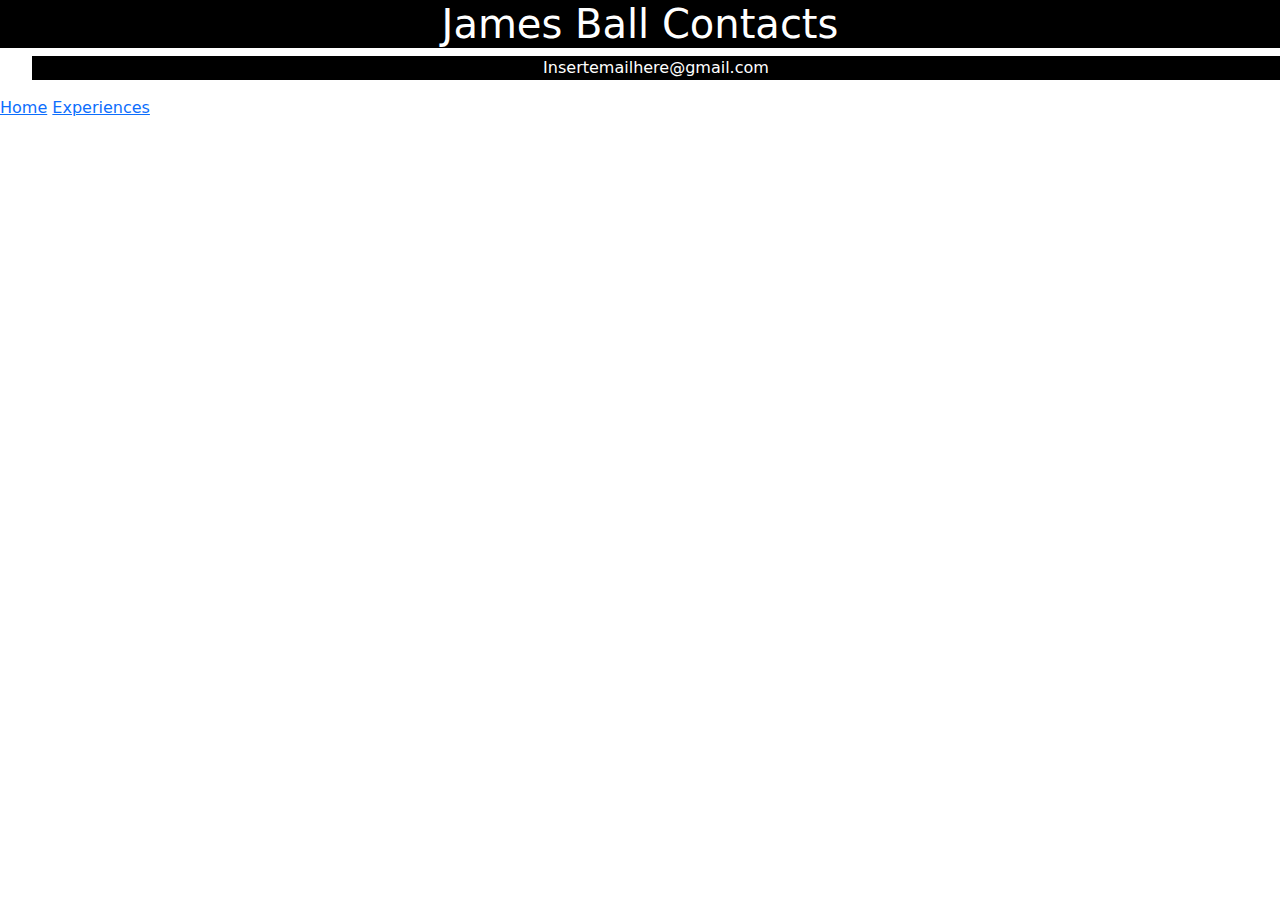
<file: Contacts.html>
<!doctype html>
<html lang="en">
  <head>
    <meta charset="utf-8">
    <meta name="viewport" content="width=device-width, initial-scale=1">
    <title>Bootstrap demo</title>
    <link href="https://cdn.jsdelivr.net/npm/bootstrap@5.3.3/dist/css/bootstrap.min.css" rel="stylesheet" integrity="sha384-QWTKZyjpPEjISv5WaRU9OFeRpok6YctnYmDr5pNlyT2bRjXh0JMhjY6hW+ALEwIH" crossorigin="anonymous">
  </head>

<body bgcolor="black">
  <link rel="stylesheet" type="text/css" href="stylesheet.css"/>

  <h1>James Ball Contacts</h1>
  <ul>
    <li>Insertemailhere@gmail.com</li>
  </ul>
  <a href="index.html">Home</a>
  <a href="Experiences.html">Experiences</a>
</html>
</file>
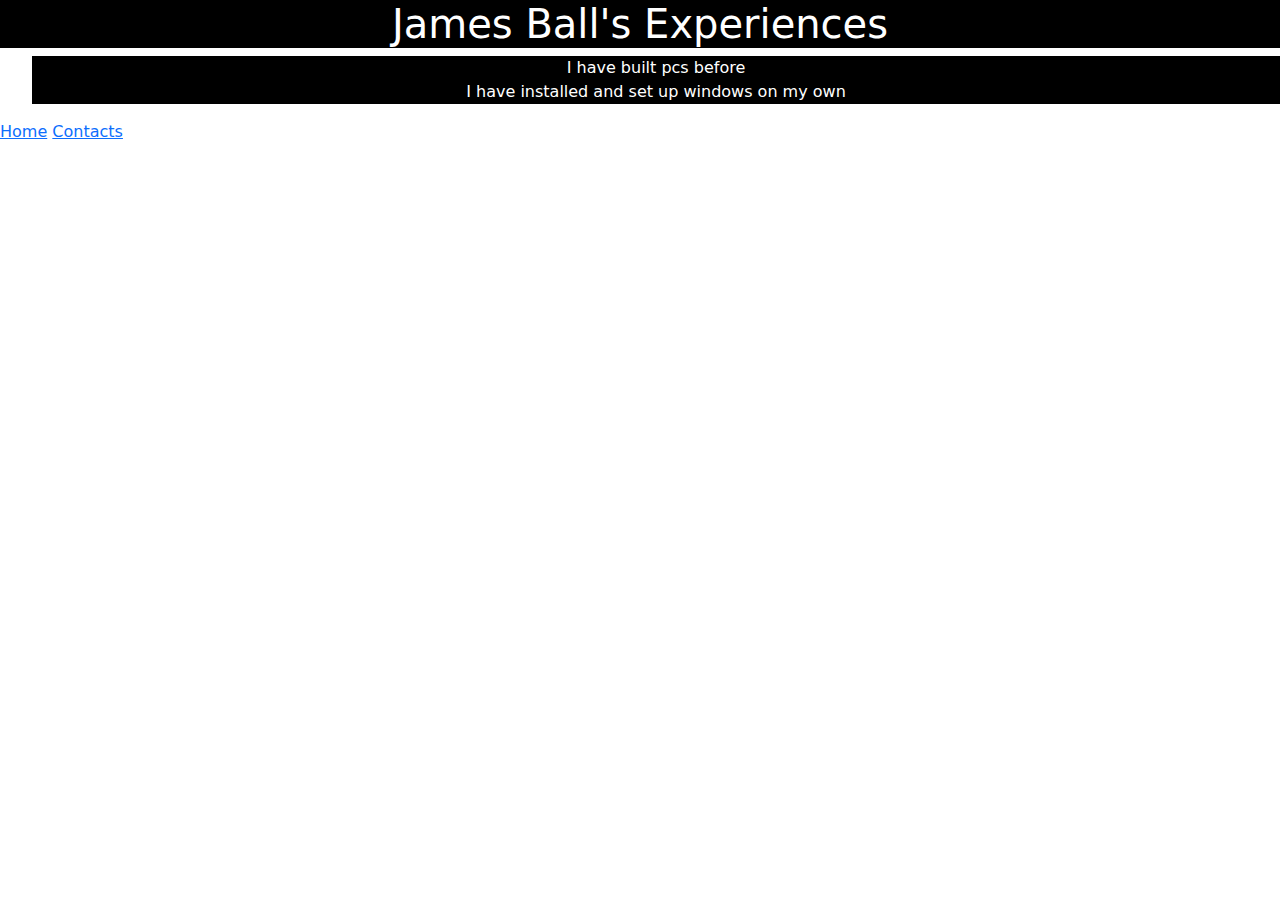
<file: Experiences.html>
<!doctype html>
<html lang="en">
  <head>
    <meta charset="utf-8">
    <meta name="viewport" content="width=device-width, initial-scale=1">
    <title>Bootstrap demo</title>
    <link href="https://cdn.jsdelivr.net/npm/bootstrap@5.3.3/dist/css/bootstrap.min.css" rel="stylesheet" integrity="sha384-QWTKZyjpPEjISv5WaRU9OFeRpok6YctnYmDr5pNlyT2bRjXh0JMhjY6hW+ALEwIH" crossorigin="anonymous">
  </head>

<body bgcolor="black">
  <link rel="stylesheet" type="text/css" href="stylesheet.css"/>

  <h1>James Ball's Experiences</h1>
  <ul>
    	<li>I have built pcs before</li>
    	<li>I have installed and set up windows on my own</li>
  </ul>
  <a href="index.html">Home</a>
  <a href="Contacts.html">Contacts</a>
</html>
</file>
<file: stylesheet.css>
h1 {
	text-align: center;
	background-color: rgb(0, 0, 0);
	color: rgb(255, 255, 255);
}

p {
	text-align: center;
	background-color: rgb(0, 0, 0);
	color: rgb(255, 255, 255);
}

ol {
	text-align: center;
	background-color: rgb(0, 0, 0);
	color: rgb(255, 255, 255);
}

li {
	text-align: center;
	background-color: rgb(0, 0, 0);
	color: rgb(255, 255, 255);
}

br {
	background-color: rgb(0, 0, 0);
}


a {
	text-align: center;
}
</file>
